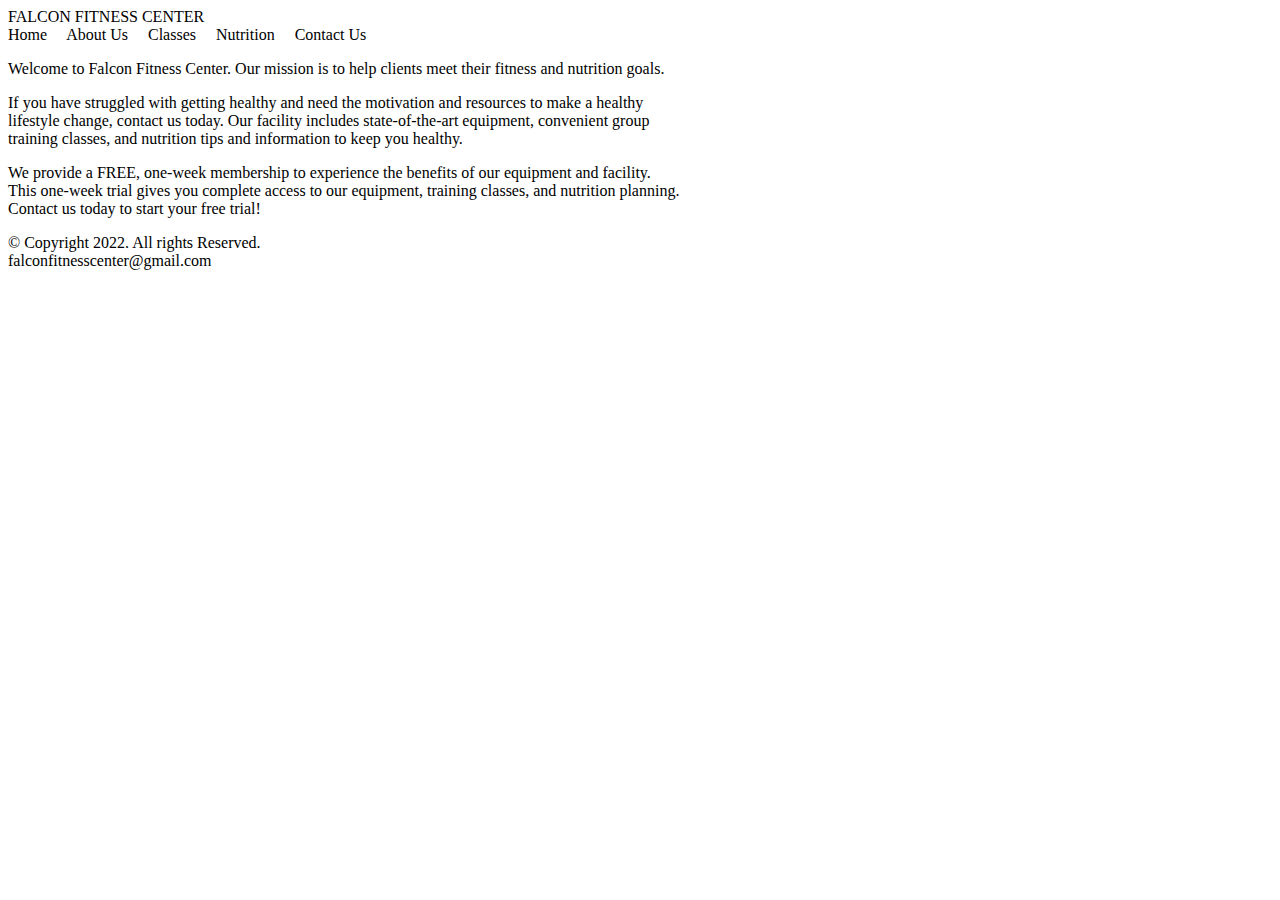
<file: FalconFitnessCenter.html>
<!DOCTYPE html>
<html lang="en">
<head>
	<title> Falcon Fitness Center </title>
	<meta charset ="utf-8">
</head>
<body>
<header>
	FALCON FITNESS CENTER <br>
</header>
<nav>
	Home &nbsp; &nbsp;
	About Us &nbsp; &nbsp;
	Classes &nbsp; &nbsp;
	Nutrition &nbsp; &nbsp;
	Contact Us
</nav>
<main>

<p> Welcome to Falcon Fitness Center. Our mission is to help clients meet their fitness and nutrition goals. </p>
<p> If you have struggled with getting healthy and need the motivation and resources to make a healthy <br> lifestyle change, contact us today. Our facility includes state-of-the-art equipment, convenient group <br> training classes, and nutrition tips and information to keep you healthy. </p>
<p> We provide a FREE, one-week membership to experience the benefits of our equipment and facility.<br> This one-week trial gives you complete access to our equipment, training classes, and nutrition planning. <br>Contact us today to start your free trial! </p>

</main>
<footer>	
	&copy; Copyright 2022. All rights Reserved. <br>
	falconfitnesscenter@gmail.com
</footer>
</body>
</html>
</file>
